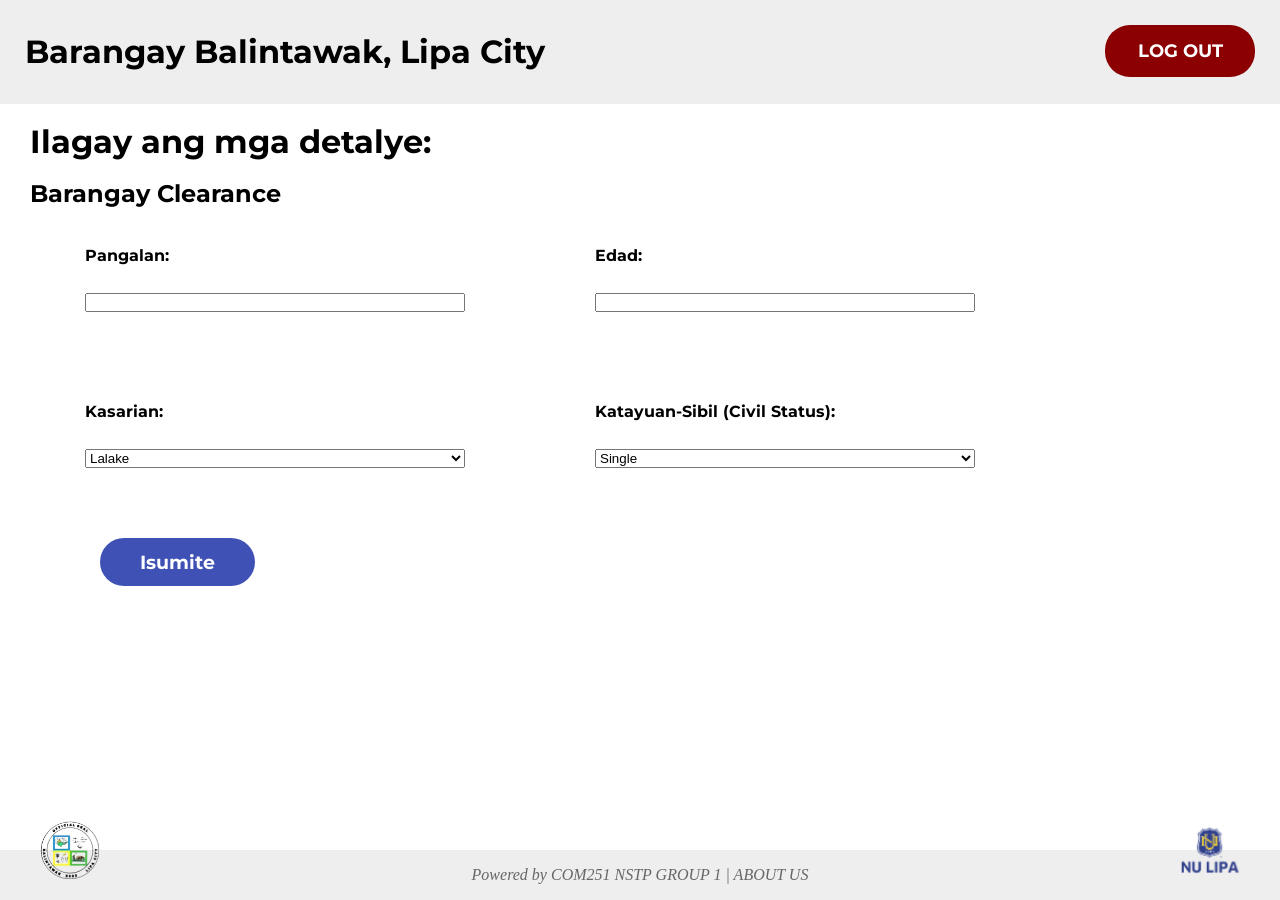
<file: pages/form.html>
<!DOCTYPE html>
<html lang="en">
<head>
<meta charset="utf-8" />
<meta name="viewport" content="width=device-width,initial-scale=1" />
<link rel="stylesheet" href="../css/form.css">
<title> FORM  </title>
<link href="https://fonts.googleapis.com/css2?family=Montserrat:wght@700;900&display=swap" rel="stylesheet">
<header>
    <div class="header">
       <h1> Barangay Balintawak, Lipa City </h1>
        <button class="Logout">LOG OUT</button>
    </div>
</header>
<br>
<main>
    <h1 class="info"> Ilagay ang mga detalye: </h1>
    <br>
    <h2 class="docname"> Barangay Clearance</h2>
    <br>
</main>
<body>
    <div class="row">
    <form class="input">
        <label> Pangalan: </label>
        <input type="text">
    </form>
    <form class="input">
        <label> Edad: </label>
        <input type="text">
    </form>
    </div>
    <div class="row">
    <form class="input2">
        <label> Kasarian: </label>
        <select id="gender">
            <option value="lalake"> Lalake</option>
            <option value="babae"> Babae </option>
        </select>
    </form>
    <form class="input2">
        <label>Katayuan-Sibil (Civil Status): </label>
        <select id="status">
            <option id="single">Single</option>
            <option id="married">Married</option>
            <option id="widowed">Widowed</option>
        </select>
    </form>
    </div>
    <button class="submit"> Isumite</button>
</body>
<br>
<br>
<footer>
    <div class="logo-seal">
        <img src="../src/images/balintawakseal.png" alt="Balintawak seal">
    </div>

    <p> Powered by COM251 NSTP GROUP 1 | ABOUT US</p>
  
    <div class="nulogo">
         <img src="../src/images/NU LIPA.png" alt="Nu lipa">
    </div>
</footer>
</html>
</file>
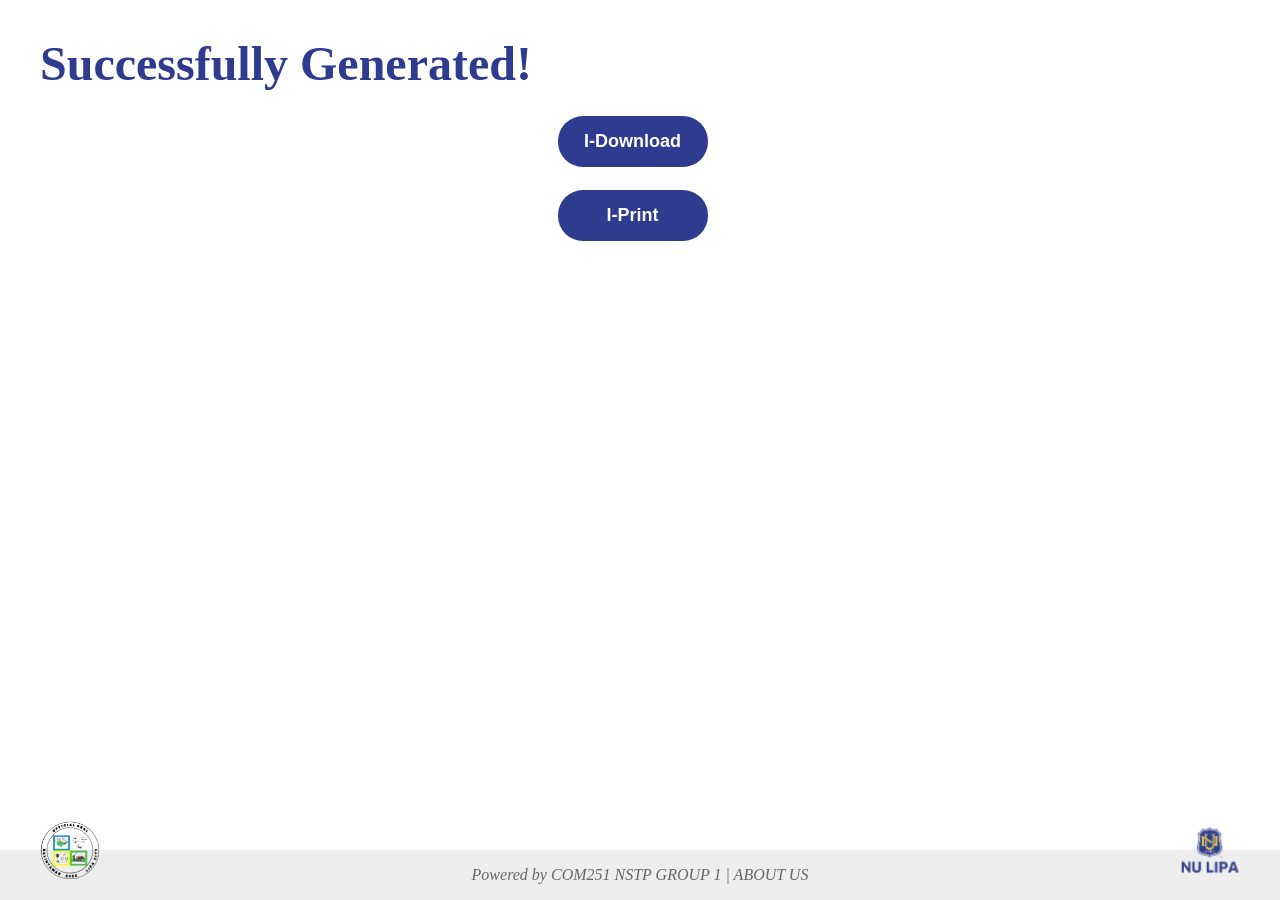
<file: pages/generate.html>
<!doctype html>
<html lang="en">
  <head>
    <meta charset="utf-8" />
    <meta name="viewport" content="width=device-width,initial-scale=1" />
    <link rel="stylesheet" href="../css/generate.css">
    <title>SUCCESFULLY GENERATED</title>
    <style>
      
    </style>
  </head>
  <br />
  <br />
  <body>
    <div class="header">
      <h1>Successfully Generated!</h1>
    </div>
    <div class="content"></div>
    <div class="button">
      <button class="download">I-Download</button>
      <br />
      <br />
      <button class="print">I-Print</button>
    </div>
  </body>
  <footer>
    <div class="logo-seal">
      <img src="../src/images/balintawakseal.png" alt="Balintawak seal" />
    </div>

    <p>Powered by COM251 NSTP GROUP 1 | ABOUT US</p>

    <div class="nulogo">
      <img src="../src/images/NU LIPA.png" alt="Nu lipa" />
    </div>
  </footer>
</html>
</file>
<file: css/form.css>
* {
  margin: 0;
  padding: 0;
  box-sizing: 0;
}
.header {
  font-family: "Montserrat";
  display: flex;
  justify-content: space-between;
  align-items: center;
  padding: 25px;
  background-color: #eeeeee;
  border-bottom: 2px solid #eee;
}
.Logout {
  font-family: "Montserrat";
  background-color: #8b0000;
  color: white;
  padding: 15px;
  width: 150px;
  text-align: center;
  border-radius: 25px;
  font-size: large;
  font-weight: bold;
  border: none;
  cursor: pointer;
}
.Logout:hover {
  background-color: #fff700c6;
}
.info,
.docname {
  font-family: "Montserrat";
  text-align: left;
  width: 100%;
  padding-left: 30px;
}
.row {
  display: flex;
  align-items: flex-start;
  padding-left: 70px;
  gap: 100px;
  margin-bottom: 20px;
  border-radius: 10px;
}
.input {
  font-family: "Montserrat";
  display: flex;
  flex-wrap: wrap;
  flex-direction: column;
  padding: 20px 15px;
  border-radius: 10px;
  gap: 20px;
  width: 380px;
  margin-bottom: 30px;
}
.input2 {
  font-family: "Montserrat";
  display: flex;
  flex-wrap: wrap;
  flex-direction: column;
  padding: 20px 15px;
  border-radius: 10px;
  gap: 20px;
  width: 380px;
  margin-bottom: 30px;
}
label {
  display: block;
  margin-bottom: 8px;
  font-weight: bold;
}
.submit {
  font-family: "Montserrat";
  display: block;
  margin-left: 100px;
  background-color: #3f51b5;
  color: white;
  padding: 12px 40px;
  border-radius: 25px;
  border: none;
  font-weight: bold;
  font-size: 1.2rem;
  cursor: pointer;
  transition: 0.3s;
}
.submit:hover {
  background-color: #fff700c6;
}
.logo-seal {
  position: absolute;
  display: flex;
  bottom: 20px;
  left: 40px;
  align-items: center;
  gap: 10px;
}
.logo-seal img {
  width: auto;
  height: 60px;
}
.nulogo {
  position: absolute;
  display: flex;
  right: 40px;
  align-items: center;
  bottom: 20px;
  gap: 10px;
}
.nulogo img {
  width: auto;
  height: 60px;
}
footer {
  position: fixed;
  bottom: 0;
  left: 0;
  width: 100%;
  background-color: #eeeeee;
  height: 50px;
  display: flex;
  align-items: center;
  box-sizing: border-box;
}

footer p {
  font-family: "Microsoft Yi Baiti";
  font-style: italic;
  font-size: 16px;
  margin: 0;
  color: #666;
  flex-grow: 1;
  text-align: center;
}
</file>
<file: css/generate.css>
* {
  margin: 0;
  padding: 0;
  box-sizing: 0;
}
.header {
  display: flex;
  padding-left: 40px;
  color: #2e3b8e;
  font-size: x-large;
}
.button {
  padding: 25px;
  margin-right: 15px;
  border: none;
  border-radius: 25px;
  font-size: 20px;
  text-align: center;
}
button.download {
  background-color: #2e3b8e;
  color: white;
  padding: 15px;
  width: 150px;
  text-align: center;
  border-radius: 25px;
  font-size: large;
  font-weight: bold;
  border: none;
  cursor: pointer;
}
button.download:hover {
  background-color: #fff700c6;
}
button.print {
  background-color: #2e3b8e;
  color: white;
  padding: 15px;
  width: 150px;
  text-align: center;
  border-radius: 25px;
  font-size: large;
  font-weight: bold;
  border: none;
  cursor: pointer;
}
button.print:hover {
  background-color: #fff700c6;
}
.logo-seal {
  position: absolute;
  display: flex;
  bottom: 20px;
  left: 40px;
  align-items: center;
  gap: 10px;
}
.logo-seal img {
  width: auto;
  height: 60px;
}
.nulogo {
  position: absolute;
  display: flex;
  right: 40px;
  align-items: center;
  bottom: 20px;
  gap: 10px;
}
.nulogo img {
  width: auto;
  height: 60px;
}
footer {
  position: fixed;
  bottom: 0;
  left: 0;
  width: 100%;
  background-color: #eeeeee;
  height: 50px;
  display: flex;
  align-items: center;
  box-sizing: border-box;
}

footer p {
  font-family: "Microsoft Yi Baiti";
  font-style: italic;
  font-size: 16px;
  margin: 0;
  color: #666;
  flex-grow: 1;
  text-align: center;
}
</file>
